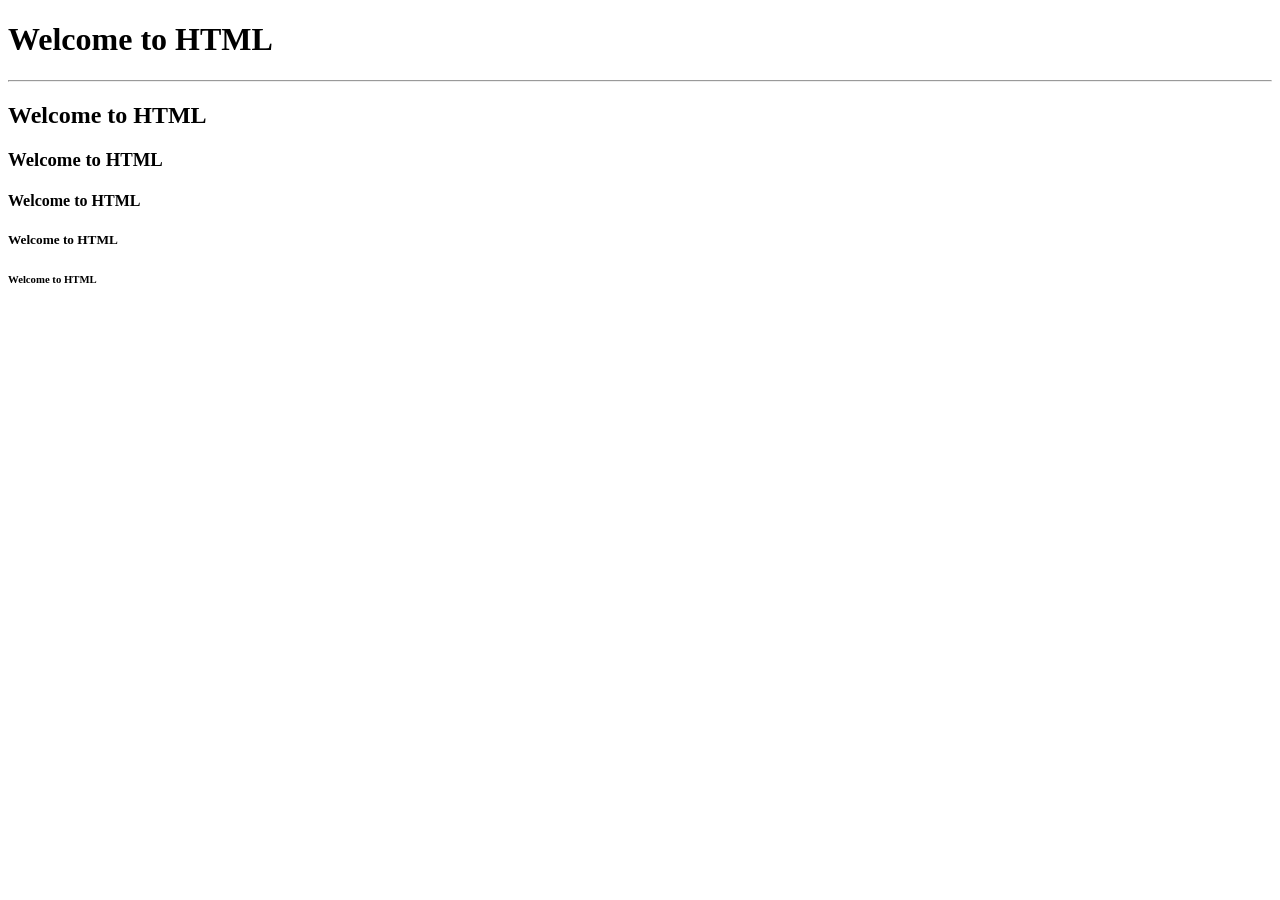
<file: Basic.html>
<!DOCTYPE html>
<html lang="en">
<head>
    <meta charset="UTF-8">
    <meta http-equiv="X-UA-Compatible" content="IE=edge">
    <meta name="viewport" content="width=device-width, initial-scale=1.0">
    <title>Document</title>
</head>
<body>
    <h1>Welcome to HTML</h1>
    <hr>
    <h2>Welcome to HTML</h2>
    <h3>Welcome to HTML</h3>
    <h4>Welcome to HTML</h4>
    <h5>Welcome to HTML</h5>
    <h6>Welcome to HTML</h6>
    
</body>
</html>
</file>
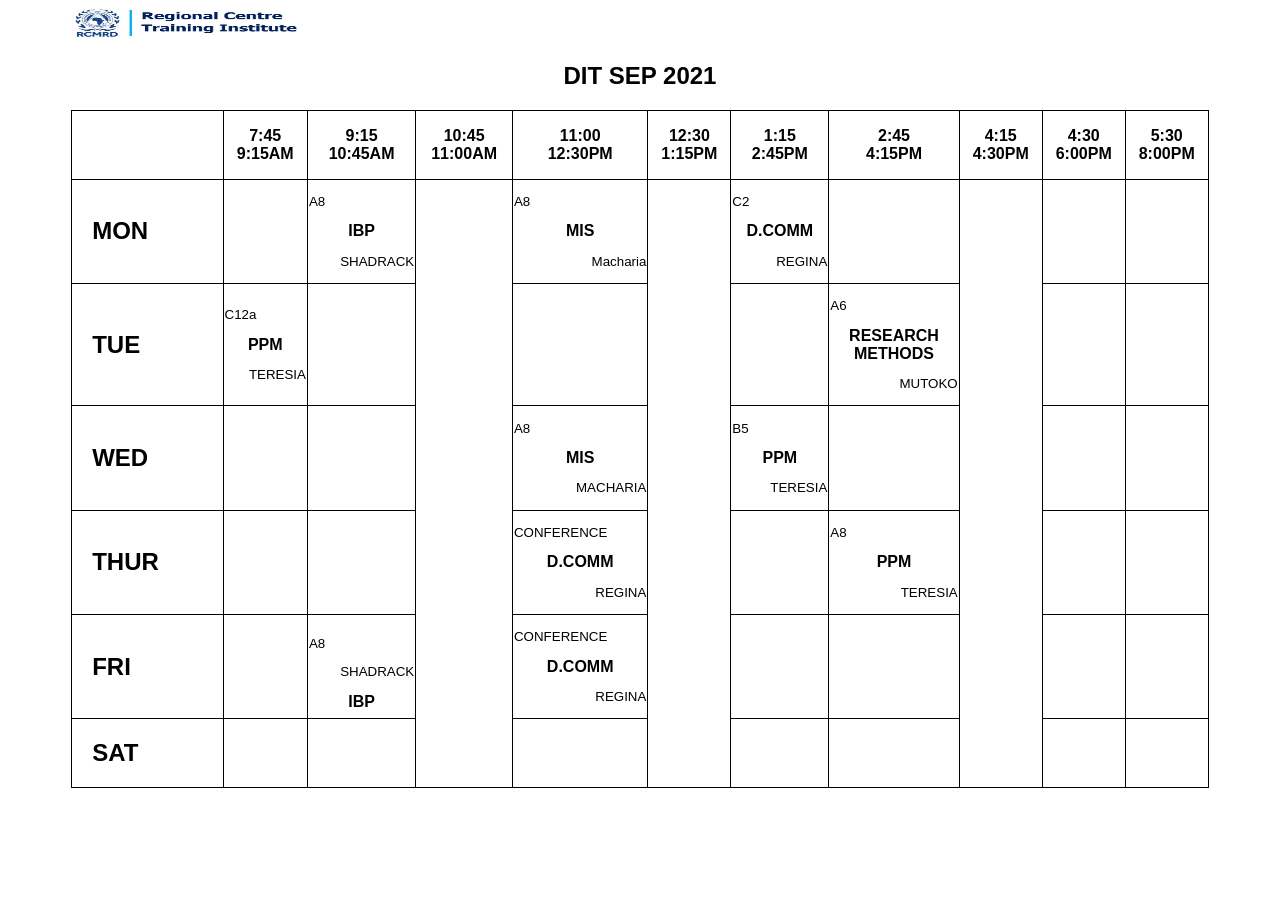
<file: HtmlTables.html>
<!DOCTYPE html>
<html lang="en">
<head>
    <meta charset="UTF-8">
    <meta http-equiv="X-UA-Compatible" content="IE=edge">
    <meta name="viewport" content="width=device-width, initial-scale=1.0">
    <title>DIT SEPT2021 TIMETABLE</title>
    <link rel="stylesheet" href="HtmlTables.css">
</head>
<body>
  <div class="New">
    <img src="RCTI.jpeg">
    <h2>DIT SEP 2021</h2>
    <table>
        <tr>
            <th class="day"><br></th>
            <th>7:45 <br> 9:15AM </th>
            <th>9:15<br> 10:45AM</th>
            <th>10:45<br> 11:00AM</th>
            <th>11:00 <br> 12:30PM</th>
            <th>12:30<br> 1:15PM</th>
            <th>1:15 <br> 2:45PM</th>
            <th>2:45<br> 4:15PM</th>
            <th>4:15 <br> 4:30PM</th>
            <th>4:30 <br> 6:00PM</th>
            <th>5:30<br> 8:00PM</th>
            
        </tr>
        <tr>
          
            <td class="day">MON</td>
            <td></td>
            <td class="unit"> <P class="top">A8</P>  IBP <P class="bottom">SHADRACK</P ></td>          <td class="no"></td>
            <td class="unit"> <p class="top">A8</p> MIS <p class="bottom">Macharia</p></td>
            <td class="no"></td>
            <td class="unit"> <p class="top">C2</p> D.COMM <P class="bottom">REGINA</P> </td>
            <td></td>
            <td class="no"></td>
            <td></td>
            <td></td>
       </tr>
       <tr>
        <td class="day">TUE</td>
        <td class="unit"> <P class="top">C12a</P> PPM <p class="bottom">TERESIA</p> </td>
        <td></td>
        <td class="no"></td>
        <td></td>
        <td class="no"></td>
        <td></td>
        <td class="unit"> <P class="top">A6</P> RESEARCH <br> METHODS <p class="bottom">MUTOKO</p> </td>
        <td class="no"></td>
        <td></td>
        <td></td>
       </tr>
       <tr>
        <td class="day">WED</td>
        <td></td>
        <td></td>
        <td class="no"></td>
        <td class="unit"><p class="top">A8</p> MIS <p class="bottom">MACHARIA</p></td>
        <td class="no"></td>
        <td class="unit"><p class="top">B5</p> PPM <p class="bottom">TERESIA</p> </td>
        <td></td>
        <td class="no"></td>
        <td></td>
        <td></td>
       </tr>
       <tr>
        <td class="day">THUR</td>
        <td></td>
        <td></td>
        <td class="no"></td>
        <td class="unit"><P class="top">CONFERENCE</P> D.COMM <p class="bottom">REGINA</p> </td>
        <td class="no"></td>
        <td></td>
        <td class="unit"><P class="top">A8</P> PPM <p class="bottom">TERESIA</p> </td>
        <td class="no"></td>
        <td></td>
        <td></td>
       </tr>
       <tr>
        <td class="day">FRI</td>
        <td></td>
        <td class="unit"><P class="top">A8</P><P class="bottom">SHADRACK</P> IBP</td>
        <td class="no"></td>
        <td class="unit"><P class="top">CONFERENCE</P>D.COMM <P class="bottom">REGINA</P> </td>
        <td class="no"></td>
        <td></td>
        <td></td>
        <td class="no"></td>
        <td></td>
        <td></td>
       </tr>
       <tr>
        <td class="day">SAT</td>
        <td></td>
        <td></td>
        <td class="no"></td>
        <td></td>
        <td class="no"></td>
        <td></td>
        <td></td>
        <td class="no"></td>
        <td></td>
        <td></td>
       </tr>

    </table>
  </div>
    
</body>
</html>
</file>
<file: HtmlTables.css>
*{
    font-family: Arial, Helvetica, sans-serif;
    box-sizing: border-box;
}
.New{
    width: 90%;
    height: 900px;
    margin-left: 5%;
    overflow-x: auto;
    
    
    
}
table,th,td{
    border: 1px solid black;
   
    
}
table{
    border-collapse: collapse;
    width: 100%;
    
    
}
th,td{
    
    
    height: 40px;
}
.no{
    border: none;
    
    
}
table tr:hover{
    background-color: coral;
}
img{
    width: 20%;
    height: 30px;
}
h2{
    text-align: center;
}
.top {
    font-size: smaller;
    
    text-align: left;
    vertical-align: top;
    padding-top: 0px;
    font-weight: 300;

    

}
.bottom {
    font-size: smaller;
    text-align: right;
    vertical-align: bottom;
    font-weight: 300;
    padding-bottom: 0px;
    

    
    
}
.day{
    font-size: x-large;
    font-weight:  bold;
    padding: 20px;

}
.unit{
    font-weight: bold;
    text-align: center;
}
/*For mobile devices*/
@media only screen and (max-width:600px){
    .New{
        overflow-x: auto;
        
    }
    img{
        width: 40%;
        height: 50px;
    }
}
</file>
